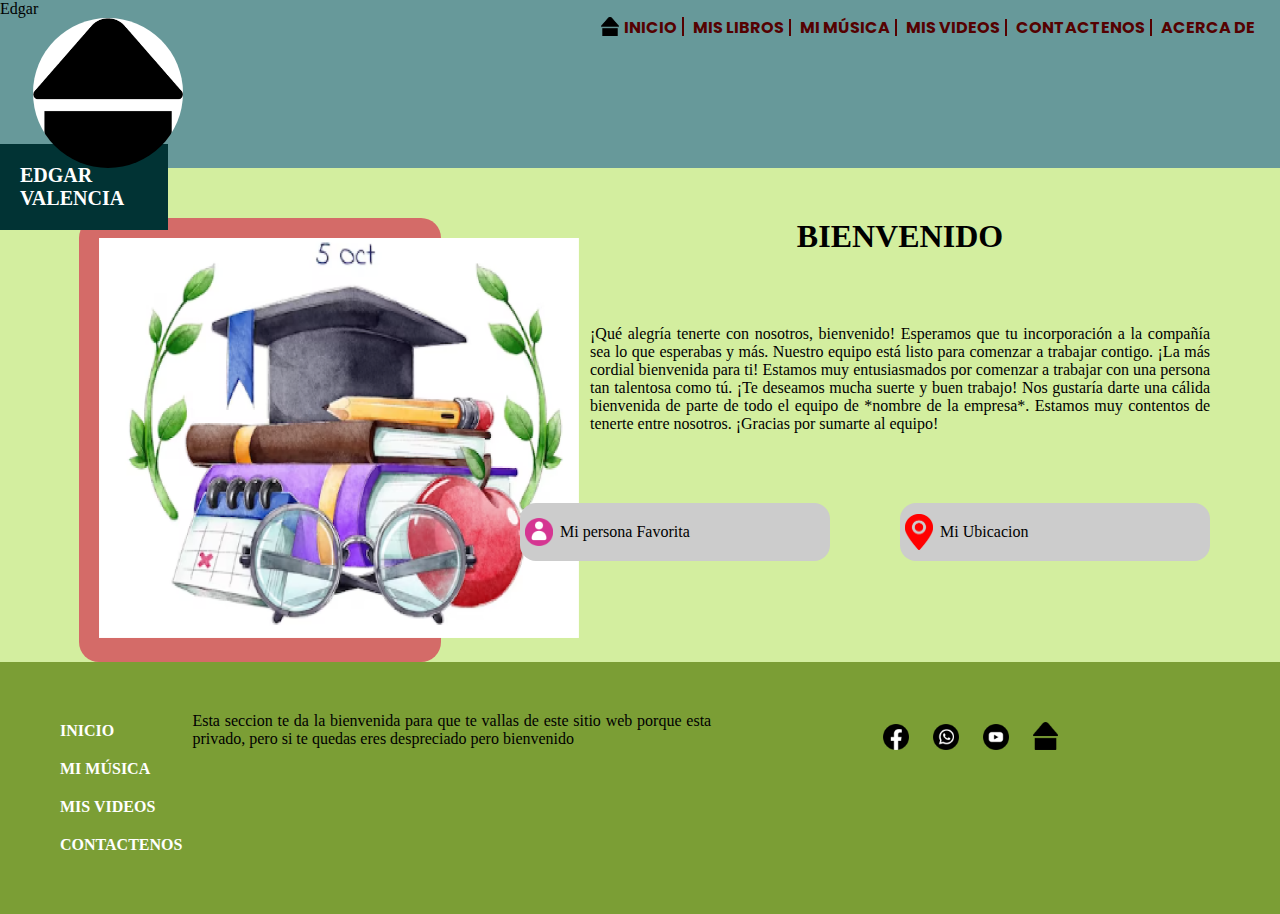
<file: index.html>
<!DOCTYPE html>
<html lang="en">
<head>
    <meta charset="UTF-8">
    <meta name="viewport" content="width=device-width, initial-scale=1.0">
    <link rel="stylesheet" href="css/estilo.css">
    <title>Document</title>
</head>
<body>
    <!--Aqui colocamos el div del menu cabecera -->
    <div id="cabeceraContenido">
        <div id="cabeceraImagenNombre">
            Edgar
            <div id="imagenNombreRedondo"></div>
            <div id="nombreRectangulo">Edgar Valencia</div>
        </div>

        <div id="cabeceraMenu">
            <ul>
                <li id="logoInicio"><a href="#">INICIO</a></li> 
                <li><a href="#">MIS LIBROS</a></li>
                <li><a href="#">MI MÚSICA</a></li>
                <li><a href="#">MIS VIDEOS</a></li>
                <li><a href="#">CONTACTENOS</a></li>
                <li><a href="#">ACERCA DE</a></li>
            </ul>
        </div>
    </div>
    <!--Aqui colocamos el cuerpo del index-->
    <div id="cuerpoContenido">
        <div id="cuerpoImagen">
            <div id="bordeImagen"><img src="/img/Recurso 1.png" height="400" width="480"></div>
        </div>
        <div id="cuerpoDetalle">
            <h1>bienvenido</h1>
            <div id="datosDetalle">
                <p>¡Qué alegría tenerte con nosotros, bienvenido! Esperamos que tu incorporación a la compañía sea lo que esperabas y más. Nuestro equipo está listo para comenzar a trabajar contigo.
                    ¡La más cordial bienvenida para ti! Estamos muy entusiasmados por comenzar a trabajar con una persona tan talentosa como tú. ¡Te deseamos mucha suerte y buen trabajo!
                    Nos gustaría darte una cálida bienvenida de parte de todo el equipo de *nombre de la empresa*. Estamos muy contentos de tenerte entre nosotros. ¡Gracias por sumarte al equipo!
            </div>
            <div id="botones">
                <div id="botonFavorito">
                    <div id="marcoFavorito" class="disenoBoton">
                        Mi persona Favorita
                    </div>
                </div>
                <div id="botonUbicacion">
                    <div id="marcoUbicacion" class="disenoBoton">
                        Mi Ubicacion
                    </div>
                </div>
            </div>
        </div>

    </div>
    <!--Aqui colocaremos el pie de la web-->
    <footer>
        <div id="marcoFooter">
        <div id="menufooter">
            <nav>
                <a href="#">INICIO</a>
                <a href="#">MI MÚSICA</a>
                <a href="#">MIS VIDEOS</a>
                <a href="#">CONTACTENOS</a>
            </nav>
        </div>
        <div id="contenidoFooter">
            <p> Esta seccion te da la bienvenida para que te vallas de este sitio web porque esta privado, pero si te quedas eres despreciado pero bienvenido</p>
        </div>
        <div id="socialFooter">
            <ul class="socialesFooter">
                <li><img src="/img/Recurso 3.png"></li>
                <li><img src="/img/Recurso 4.png"></li>
                <li><img src="/img/Recurso 5.png"></li>
                <li><img src="/img/Recurso 7.png"></li>
            </ul>
        </div>
        </div>
    </footer>
</body>
</html>
</file>
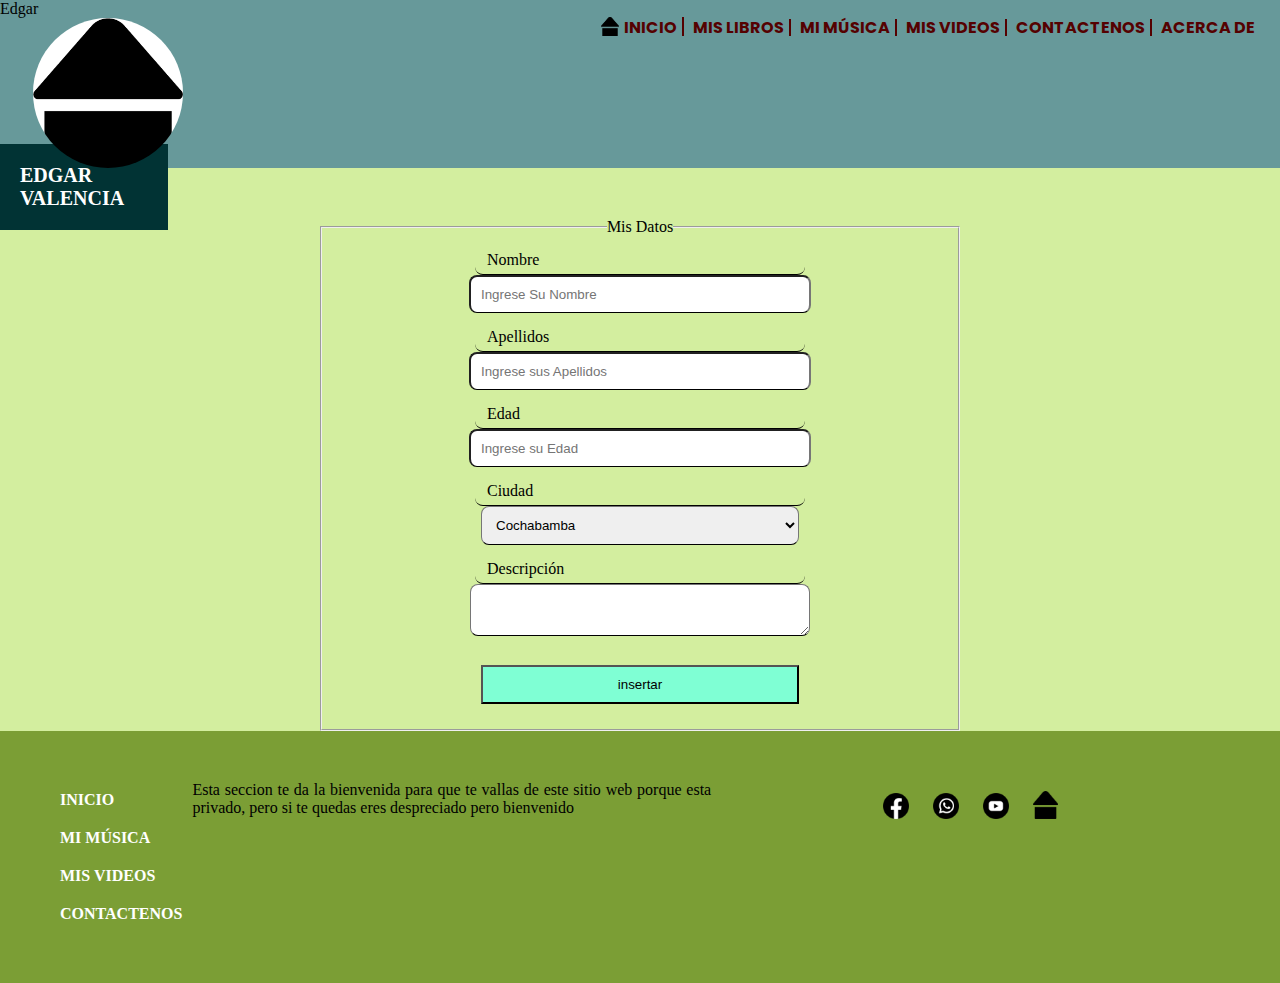
<file: contacteme.html>
<!DOCTYPE html>
<html lang="en">
<head>
    <meta charset="UTF-8">
    <meta name="viewport" content="width=device-width, initial-scale=1.0">
    <link rel="stylesheet" href="css/estilo.css">
    <link rel="stylesheet" href="css/contacto.css">
    <title>Document</title>
</head>
<body>
    <!--Aqui colocamos el div del menu cabecera -->
    <div id="cabeceraContenido">
        <div id="cabeceraImagenNombre">
            Edgar
            <div id="imagenNombreRedondo"></div>
            <div id="nombreRectangulo">Edgar Valencia</div>
        </div>

        <div id="cabeceraMenu">
            <ul>
                <li id="logoInicio"><a href="#">INICIO</a></li> 
                <li><a href="#">MIS LIBROS</a></li>
                <li><a href="#">MI MÚSICA</a></li>
                <li><a href="galeria.htmel">MIS VIDEOS</a></li>
                <li><a href="contacteme.html">CONTACTENOS</a></li>
                <li><a href="#">ACERCA DE</a></li>
            </ul>
        </div>
    </div>
    <!--Aqui colocamos el cuerpo del index-->
    <div id="cuerpoContenido">
        <div id="formularioDatos">
            <fieldset>
                <legend>Mis Datos</legend>
                <form>
                    <label>Nombre</label>
                    <input type="text" placeholder="Ingrese Su Nombre">
                    <label>Apellidos</label>
                    <input type="text" placeholder="Ingrese sus Apellidos">
                    <label>Edad</label>
                    <input type="number" placeholder="Ingrese su Edad">
                    <label>Ciudad</label>
                    <select>
                        <option value="Cbba">Cochabamba</option>
                        <option value="LP">La Paz</option>
                        <option value="SC">Santa Cruz</option>
                        <option value="TJA">Tarija</option>
                        <option value="PSI">Potosí</option>
                      

                    </select>
                    <label>Descripción</label>
                    <textarea></textarea>
                    <input type="button" value="insertar">
                </form>
        
            </fieldset>
        </div>

    </div>
    <!--Aqui colocaremos el pie de la web-->
    <footer>
        <div id="marcoFooter">
        <div id="menufooter">
            <nav>
                <a href="index.html">INICIO</a>
                <a href="#">MI MÚSICA</a>
                <a href="#">MIS VIDEOS</a>
                <a href="contacteme.html">CONTACTENOS</a>
            </nav>
        </div>
        <div id="contenidoFooter">
            <p> Esta seccion te da la bienvenida para que te vallas de este sitio web porque esta privado, pero si te quedas eres despreciado pero bienvenido</p>
        </div>
        <div id="socialFooter">
            <ul class="socialesFooter">
                <li><img src="/img/Recurso 3.png"></li>
                <li><img src="/img/Recurso 4.png"></li>
                <li><img src="/img/Recurso 5.png"></li>
                <li><img src="/img/Recurso 7.png"></li>
            </ul>
        </div>
        </div>
    </footer>
</body>
</html>
</file>
<file: css/estilo.css>
@import url('https://fonts.googleapis.com/css2?family=Poppins:wght@100;200;300;400;500&display=swap');

*{
padding: 0;
margin: 0;
}
#cabeceraContenido{
    width: 100%;
    display: flex;
    background-color: #67999A ; 
}
#cuerpoContenido{
    width: 100%;
    background-color: #D3EE9F;
    display: flex;
    padding-top: 50px;
}
footer{
    width: 100%;
    background-color: #7b9e35;
}
#cabeceraImagenNombre{
    flex: 30%;
}
#cabeceraMenu{
    flex: 70%;
    margin: 15px 20px 0 0;
    text-align: right;
}
#imagenNombreRedondo{
    width: 150px;
    height: 150px;
    background-color: white;
    border-radius: 75px;
    position: relative;
    z-index: 1000;
    left: 33px;
    background-image: url("../img/Recurso\ 7.png");
    background-repeat: no-repeat;
    background-size: cover;
}
#nombreRectangulo{
    background-color: #013334;
    width: 10%;
    padding: 20px;
    color: white;
    font-size: 20px;
    text-transform: uppercase;
    font-weight: bold;
    position: absolute;
    top: 16%;
}
ul li{
     text-decoration: none;
     display: inline;
     border-right: solid 2px #550101;
}
ul li a{
    color: #550101;
    text-decoration: none;
    text-transform: uppercase;
    font-weight: bold;
    padding: 5px;
    font-family: 'Poppins', sans-serif;
}
ul li a:hover{
    color: white;
    text-decoration: underline dashed;
}
#logoInicio{
    background-image: url(../img/Recurso\ 7.png);
    padding: 2px 0 0 18px;
    background-size: 18px;
    background-repeat: no-repeat;
    
}
#cuerpoImagen{
    flex: 40%;
}
#cuerpoDetalle{
    flex: 60%;
}
#bordeImagen{
    background-color: #D46B68; 
    padding: 20px;
    text-align: center;
    border-radius: 20px;
    width: 62%;
    margin: auto;
}
img{
    border-radius: 0%;
}
h1{
    text-align: center;
    font-weight: bold;
    text-transform: uppercase;
}
#datosDetalle{
    text-align: justify;
    padding: 70px;
}
#botones{
    display: flex;
}
#botonFavorito{
    flex: 50%;
}
#botonUbicacion{
    flex: 50%;
}
#marcoFavorito{
    background-image: url(/img/Recurso\ 13.png);
}
.disenoBoton{
    width: 250px;
    background-color: #cccccc;
    border-radius: 16px;
    background-size: 28px;
    background-repeat: no-repeat;
    padding: 20px 20px 20px 40px;
    background-position: left 5px center; 
}
#marcoUbicacion{
    background-image: url(/img/Recurso\ 2.png);
}
.disenoBoton:hover{
    opacity: 60%;
    cursor: pointer;
}
ul li:last-child{
    border-right: none;
}
#menuFooter{
    flex: 20%;
}
#contenidoFooter{
    flex: 40%;
    text-align: justify;
}
#socialFooter{
    flex: 40%;
    text-align: center;
}
nav a{
    display: block;
    padding: 10px;
    text-decoration: none;
    color: white;
    font-weight: bold;
}
nav a:hover{
    color: #550101;
    font-size: 18px;
}
.socialesFooter li{
    border: none;
}
li img{
    width: 5%;
    padding: 10px;
}
li img:hover{
    opacity: 60%;
    cursor: pointer;
    width: 4%;
}
#marcoFooter{
    display: flex;
    padding: 50px;
}
</file>
<file: css/contacto.css>
#formularioDatos{
    width: 50%;
    margin: 0 auto;
    text-align: center;
    background-color: #d3ee9f;
}
input[type="text"],label,input[type="number"],select,textarea{
    padding: 10px;
    width: 50%;
    border-radius: 8px;
    outline: none;
    border-bottom: 1px solid black;
}
input[type=button]{
    width: 50%;
    margin: 25px;
    background-color: aquamarine;
    padding: 10px;
}
input[type=button]:hover{
    background: linear-gradient(45deg,greenyellow,dodgerblue);
    cursor: pointer;
    border-radius: 10px;
}
label{
    width: 50%;
    padding: 15px 0px 5px 12px;
    display: inline-block;
    text-align: left;
}
</file>
